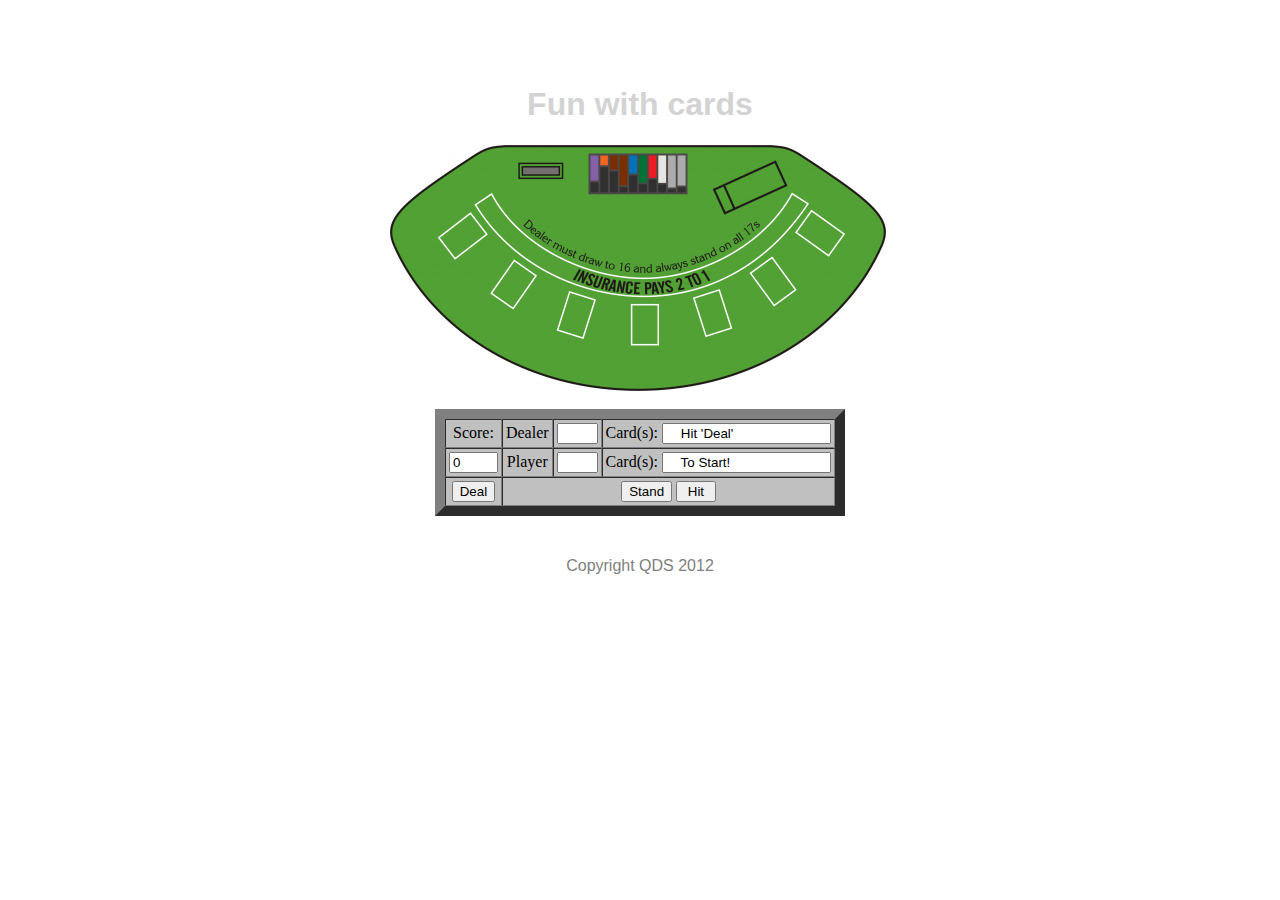
<file: index.html>
<html>
<head>
<script type="text/javascript" src="js/myscript.js"></script>
<link rel="stylesheet" type="text/css" href="style.css" />
</head>
<body OnLoad="setBj()">
<div id="content">
<h1 align="center">Fun with cards</h1>
<div id="playArea" align="center"></div>
<br>
<!-- Start table -->
<center>
<form name="display">
<table bgcolor="#c0c0c0" border="10" cellspacing="0" cellpadding="3">
<tr>
<td><center>Score:</center></td>
<td><center>Dealer</center></td>
<td><center><input type=text name="dealer" size="2"></center></td>
<td><center>Card(s):  <input type=text name="say1" size="18" value=""></center></td>
</tr>
<tr>
<td><center><input type=text name="numgames" size="3" value="0"></center></td>
<td><center>Player</center></td>
<td><center><input type=text name="you" size="2"></center></td>
<td><center>Card(s):  <input type=text name="say2" size="18" value=""></center></td>
</tr>
<tr>
<td><center><input type=button value="Deal" onClick="NewHand(this.form)"></center></td>
<td colspan=3><center>
<input type=button value="Stand" onClick="Dealer(this.form);LookAtHands(this.form);">
<input type=button value=" Hit " onClick="User(this.form)"></center></td></tr>
</table>
</form>
</center>
<!-- End table -->
</div>
</body>
<footer>Copyright QDS 2012</footer>
</html>
</file>
<file: style.css>
body { margin:50px 0px; padding:0px; text-align:center;}
#Content {
	width:600px;
	margin:0px auto;
	text-align:left;
	padding:15px;
	}
#playArea {
	background:url('images/blackjack-table.png') no-repeat;
	width:496px;
	height:246px;
	position:relative;
	left:50px;
}
h1, p, li, ul, ol {font-family:Arial;color:#d3d3d3;}

footer { 
	margin-top: 10px;
	width: 100%;
	font-family:arial;
	color:grey;
 }
</file>
